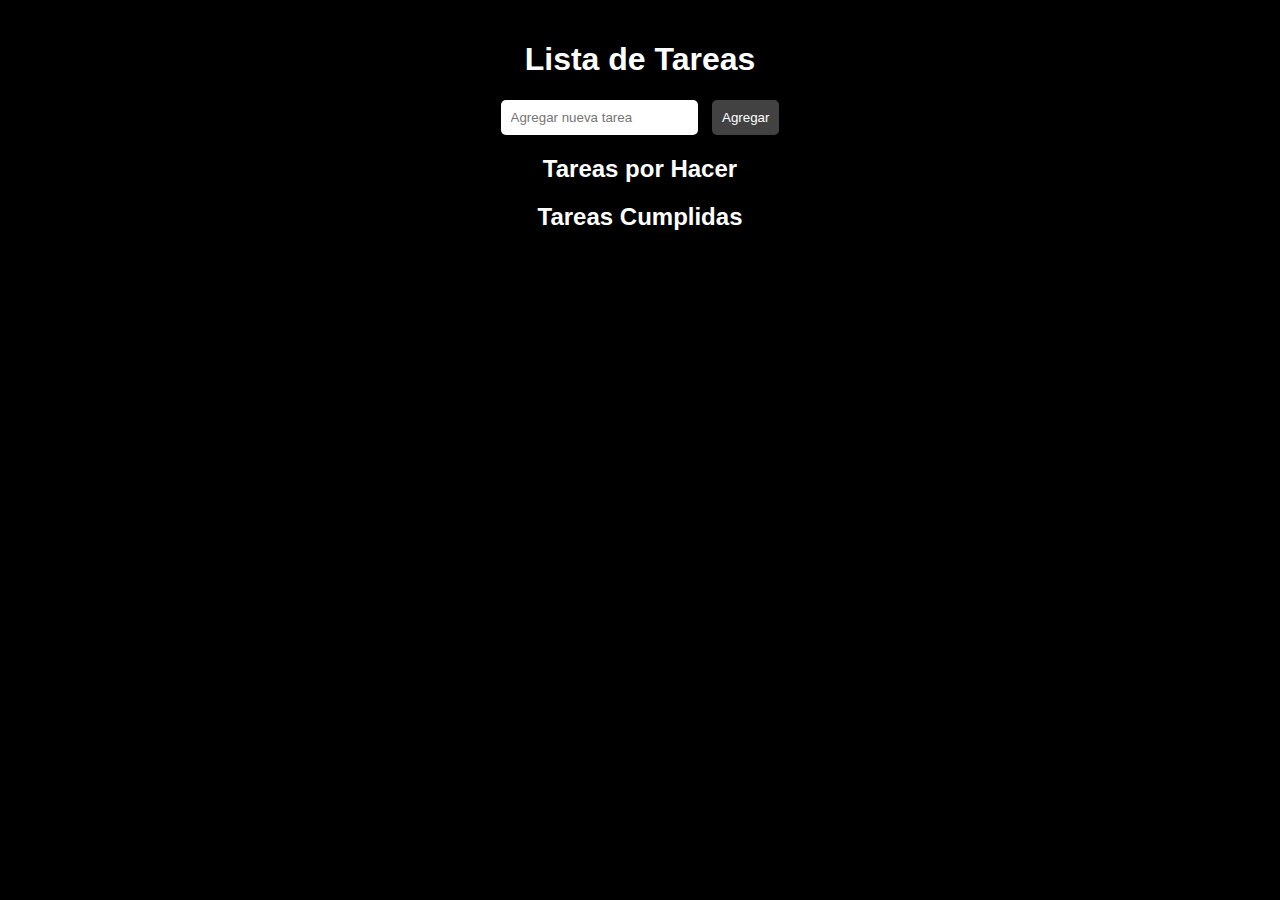
<file: Task Manager/index.html>
<!DOCTYPE html>
<html lang="es">
<head>
    <meta charset="UTF-8">
    <meta name="viewport" content="width=device-width, initial-scale=1.0">
    <link rel="stylesheet" href="styles.css">
    <title>Aplicación de Tareas</title>
</head>
<body>
    <div class="container">
        <h1>Lista de Tareas</h1>
        <input type="text" id="nueva-tarea" placeholder="Agregar nueva tarea">
        <button id="agregar-btn">Agregar</button>

        <div class="tareas-container">
            <h2>Tareas por Hacer</h2>
            <ul id="lista-tareas" class="tareas-list"></ul>

            <h2>Tareas Cumplidas</h2>
            <ul id="tareas-cumplidas" class="tareas-list"></ul>
        </div>
    </div>

    <script src="script.js"></script>
</body>
</html>
</file>
<file: Task Manager/styles.css>
body {
    background-color: #000;
    color: #fff;
    font-family: 'Segoe UI', sans-serif;
    padding: 20px;
    margin: 0;
}

.container {
    max-width: 600px;
    margin: auto;
    text-align: center;
}

input {
    padding: 10px;
    margin-right: 10px;
    border: none;
    border-radius: 5px;
}

button {
    padding: 10px;
    background-color: #424242;
    color: white;
    border: none;
    border-radius: 5px;
    cursor: pointer;
    transition: background-color 0.3s ease;
}

button:hover {
    background-color: #565656;
}

.tareas-container {
    margin-top: 20px;
}

.tareas-list {
    list-style-type: none;
    padding: 0;
}

.tareas-list li {
    background-color: #2d3436;
    margin: 10px 0;
    padding: 10px 20px;
    border-radius: 5px;
    display: flex;
    justify-content: space-between;
    align-items: center;
    transition: all 0.3s ease;
}

.delete-icon {
    color: #e74c3c;
    font-size: 1.2em;
    padding: 5px 10px;
    background: none;
    cursor: pointer;
}

.delete-icon:hover {
    background: none;
    color: #c0392b;
}

.check-icon {
    color: #2ecc71;
    font-size: 1.5em;
    padding: 5px 10px;
}

#tareas-cumplidas li {
    opacity: 0.8;
    background-color: #1a1a1a;
}
</file>
